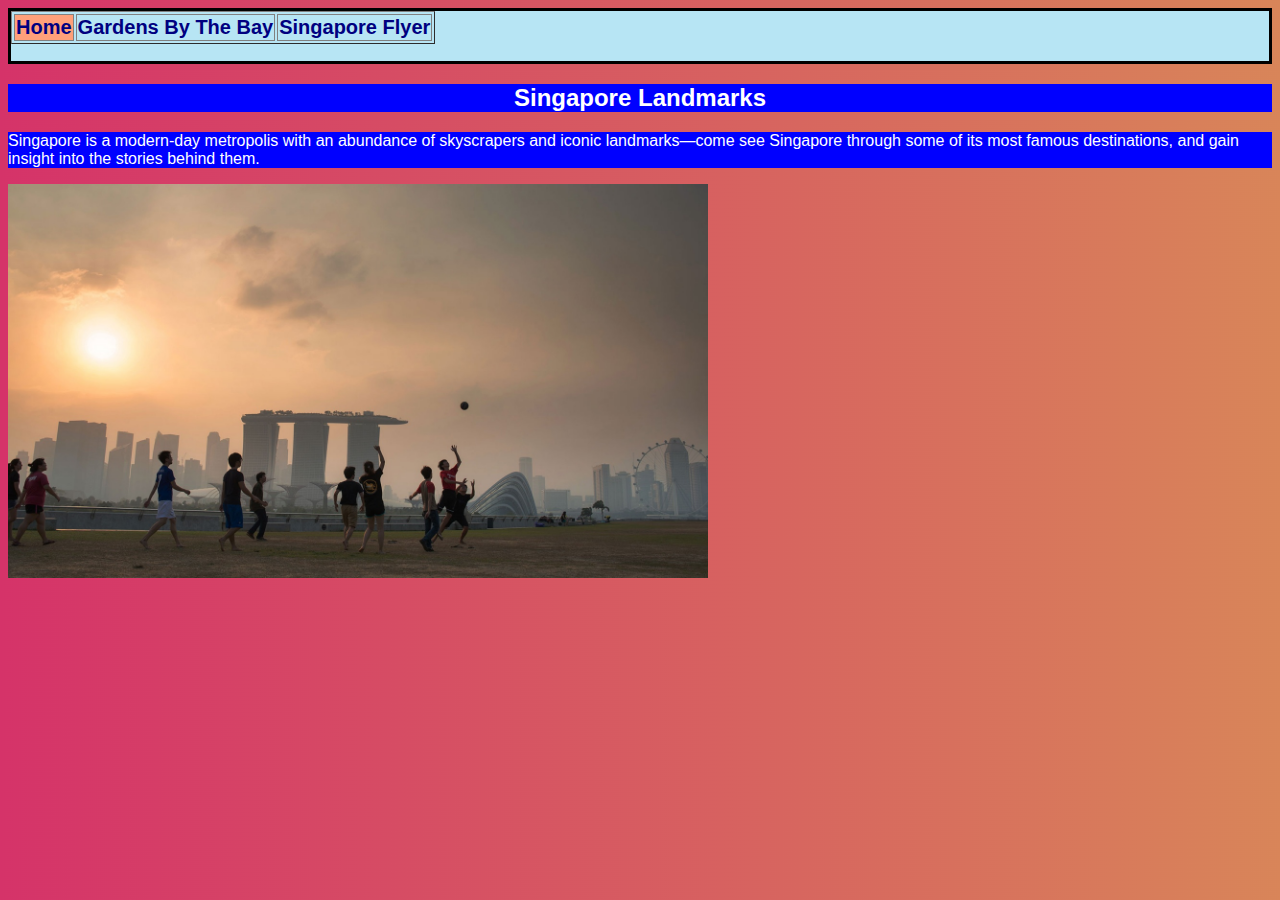
<file: index.html>
<!DOCTYPE html>
<html>
    <head>
        <title>Singapore Landmarks</title>
        <link rel="stylesheet" href="animations.css">
        <link rel="stylesheet" href="./main.css">
        
    </head>
    <body>
        <body background="cool-background.png">
       <div class="navbar"> 
        <table border="1">
            <tr>
                <th class="active"> <a href="index.html"> <i
                    class="fa-solid fa-house-chimney"></i> Home</a></th>
                <th> <a href="Term_Project_GBTB.html"> <i
                    class="fa-solid fa-gamepad"></i> Gardens By The Bay</a></th>
                <th> <a href="Term_Project_SgFlyer.html"> <i
                    class="fa-solid fa-gamepad"></i> Singapore Flyer</a></th>
            </tr>
       
            
        </table>
        </div>
        <h2>Singapore Landmarks</h2>
        <p>Singapore is a modern-day metropolis with an abundance of skyscrapers
         and iconic landmarks—come see Singapore through some of its most famous 
         destinations, and gain insight into the stories behind them.</p>
    </body>
    <img src="mbs.jpg"width="700px">
</html>
</file>
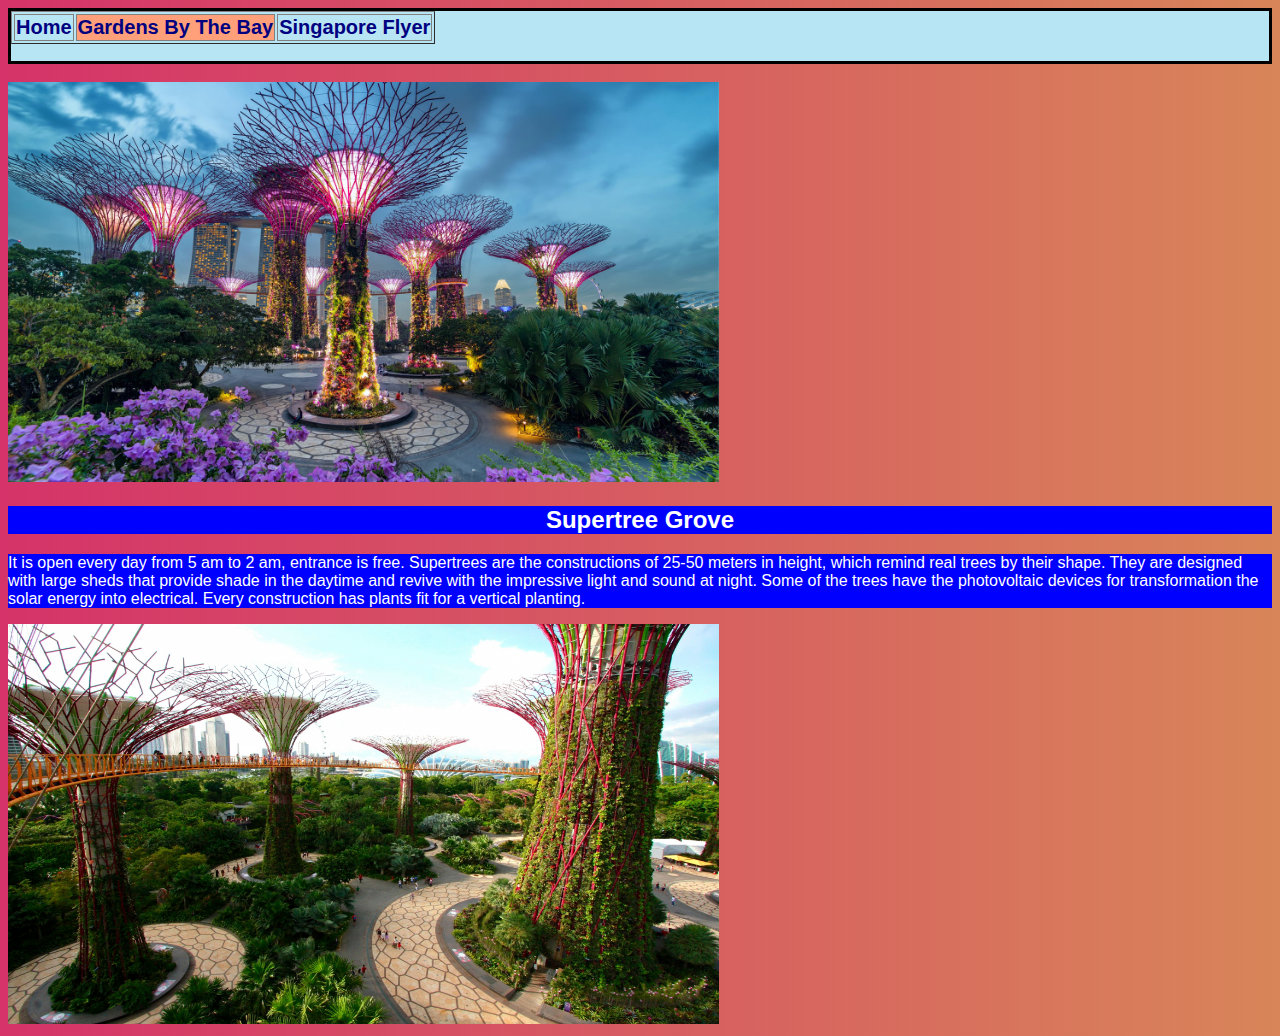
<file: Term_Project_GBTB.html>
<!DOCTYPE html>
<html>
    <head>
        <title>Gardens By the Bay</title>
        <link rel="stylesheet" href="animations.css">
        <link rel="stylesheet" href="main.css">
    </head>
    <body>
        <body background="cool-background.png"></body>
            <div class="navbar">
                <table border="1">
                    <tr>
                <th> <a href="index.html"> <i
                            class="fa-solid fa-house-chimney"></i> Home</a></th>
                <th class="active"> <a href="Term_Project_GBTB.html"> <i
                            class="fa-solid fa-gamepad"></i> Gardens By The Bay</a></th>
                <th> <a href="Term_Project_SgFlyer.html"> <i
                            class="fa-solid fa-gamepad"></i> Singapore Flyer</a></th>
                    </tr>
                </table>
            </div>
        <br>
            <img src="Gardens-by-the-Bay.jpg"height="400px">
            <h2>Supertree Grove</h2>
            <p>It is open every day from 5 am to 2 am, entrance is free.
                
                Supertrees are the constructions of 25-50 meters in height,
                which remind real trees by their shape. They are designed with 
                large sheds that provide shade in the daytime and revive with the
                impressive light and sound at night. Some of the trees have the 
                photovoltaic devices for transformation the solar energy into electrical.
                Every construction has plants fit for a vertical planting.</p>
            <img src="Supertree-grove.jpg"height="400px"width="711px">
            
    </body>

</html>
</file>
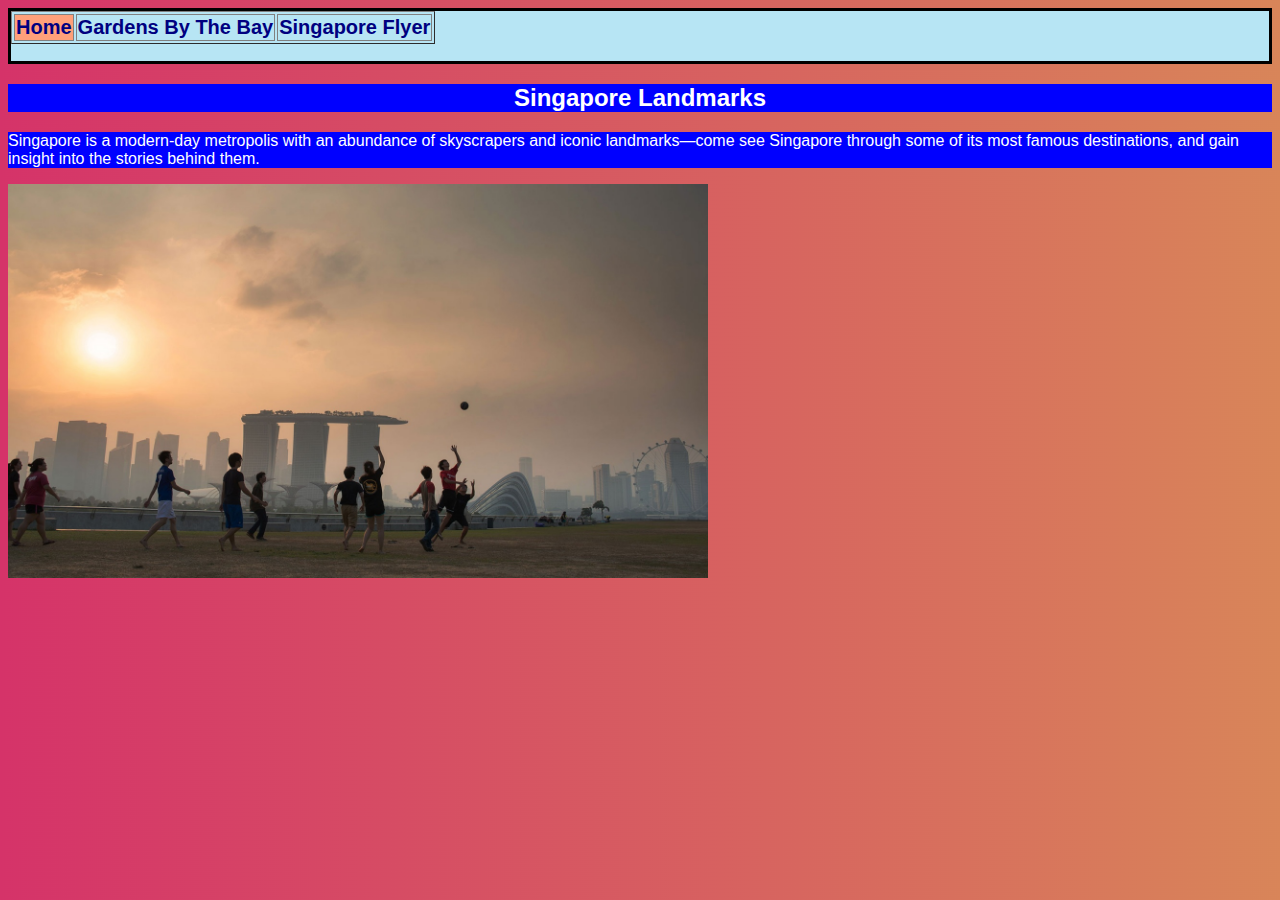
<file: Term_Project_home.html>
<!DOCTYPE html>
<html>
    <head>
        <title>Singapore Landmarks</title>
        <link rel="stylesheet" href="animations.css">
        <link rel="stylesheet" href="./main.css">
        
    </head>
    <body>
        <body background="cool-background.png">
       <div class="navbar"> 
        <table border="1">
            <tr>
                <th class="active"> <a href="Term_Project_home.html"> <i
                    class="fa-solid fa-house-chimney"></i> Home</a></th>
                <th> <a href="Term_Project_GBTB.html"> <i
                    class="fa-solid fa-gamepad"></i> Gardens By The Bay</a></th>
                <th> <a href="Term_Project_SgFlyer.html"> <i
                    class="fa-solid fa-gamepad"></i> Singapore Flyer</a></th>
            </tr>
       
            
        </table>
        </div>
        <h2>Singapore Landmarks</h2>
        <p>Singapore is a modern-day metropolis with an abundance of skyscrapers
         and iconic landmarks—come see Singapore through some of its most famous 
         destinations, and gain insight into the stories behind them.</p>
    </body>
    <img src="mbs.jpg"width="700px">
</html>
</file>
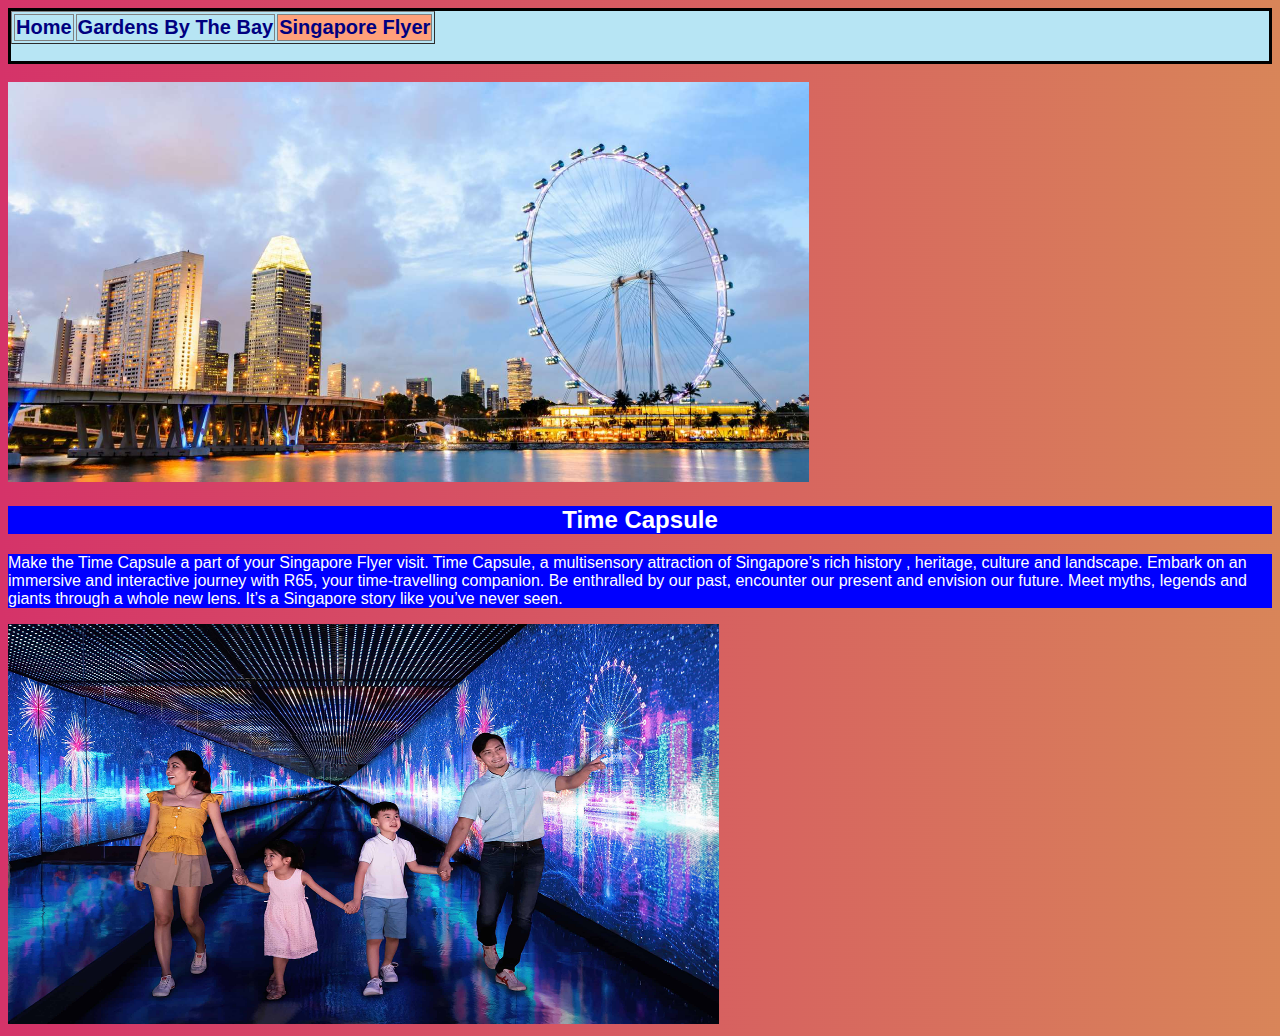
<file: Term_Project_SgFlyer.html>
<!DOCTYPE html>
<html>
    <head>
        <title>Singapore Flyer</title>
        <link rel="stylesheet" href="animations.css">
        <link rel="stylesheet" href="main.css">
    </head>
    <body>
        <body background="cool-background.png"></body>
            <div class="navbar">
                <table border="1">
                    <tr>
                <th> <a href="index.html"> <i
                            class="fa-solid fa-house-chimney"></i> Home</a></th>
                <th> <a href="Term_Project_GBTB.html"> <i
                            class="fa-solid fa-gamepad"></i> Gardens By The Bay</a></th>
                <th class="active"> <a href="Term_Project_SgFlyer.html"> <i
                            class="fa-solid fa-gamepad"></i> Singapore Flyer</a></th>
                    </tr>
                </table>
            </div>
        <br>
            <img src="sgflyer.jpg"height="400px">
            <h2>Time Capsule</h2>
            <p>Make the Time Capsule a part of your Singapore Flyer visit. 
                Time Capsule, a multisensory attraction of Singapore’s rich history
                , heritage, culture and landscape. 

                Embark on an immersive and interactive journey with R65, your 
                time-travelling companion. Be enthralled by our past, encounter our 
                present and envision our future. Meet myths, legends and giants through
                 a whole new lens. It’s a Singapore story like you’ve never seen.</p>
            <img src="timecapsule.png"height="400px"width="711px">
            
    </body>

</html>
</file>
<file: animations.css>
.fade-in{
    animation-name: fade-in-animation;
    animation-duration: 6s;
}
@keyframes fade-in-animation{
    from{
        opacity: 0;
        width: 0px;
    }

    to{
        opacity: 1;
        width: 200px;
    }
}
.blink-colour{
    animation-name: blink-colour-animation;
    animation-duration: 7s;
    animation-iteration-count: infinite;
    animation-direction: alternate;
}
@keyframes blink-colour-animation{
    0% {
        color:red
    }
    40% {
        color: yellow;
    }
    80% {
        color: greenyellow;
    }
    100% {
        color: orange;
    }
}
</file>
<file: main.css>
h1 {
    background-color:rgb(0, 34, 255);
    color:rgb(255, 255, 255);
    text-align:center;
    font-family:sans-serif
}
th,td,table {
    background-color:rgb(183, 229, 244);
    text-align:center;
    font-family:sans-serif;
    clear:both
}
h2 {
    color:rgb(255, 255, 255);
    background-color: blue;
    text-align:center;
    font-family:sans-serif
}
div {
    text-align: center;
}
#black-header{
    color:rgb(255, 255, 255);
    font-family:sans-serif
}
.navbar{
    position: sticky;
    top:0px;
    height: 50px;
    background-color:rgb(183, 229, 244);
    border-style:solid;
    border-color:black;
    border-collapse:collapse;  
}
.navbar th{
    border-style:solid;
    font-size: 20px;
    font-family:'Segoe UI', Tahoma, Geneva, Verdana, sans-serif;
}
header{
    background-color: #190472;
    color: #ffffff;
    text-align: center;
    font-size: 50px;
}
.dropdown{
    display: inline-block;
}
.dropdown-content{
    display: none;
    position: absolute;
    background-color: #ffffff;
    color: #000000;
    padding: 5px;
    box-shadow: 5px 5px 10px;
}
.dropdown:hover .dropdown-content{
    display: block;
}
.active{
    background-color: lightsalmon;
}
a{
    color: navy;
    text-decoration: none;
}
ol,li{
    text-align: -webkit-center;
}
.cca-info{
    background-color: aquamarine;
    height: 400px;
    width: 800px;
    margin: 10px;
}
.subjects, img{
    text-align: -webkit-center;
}
p{
    color:rgb(255, 255, 255);
    background-color: blue;
    font-family:sans-serif;
}
</file>
